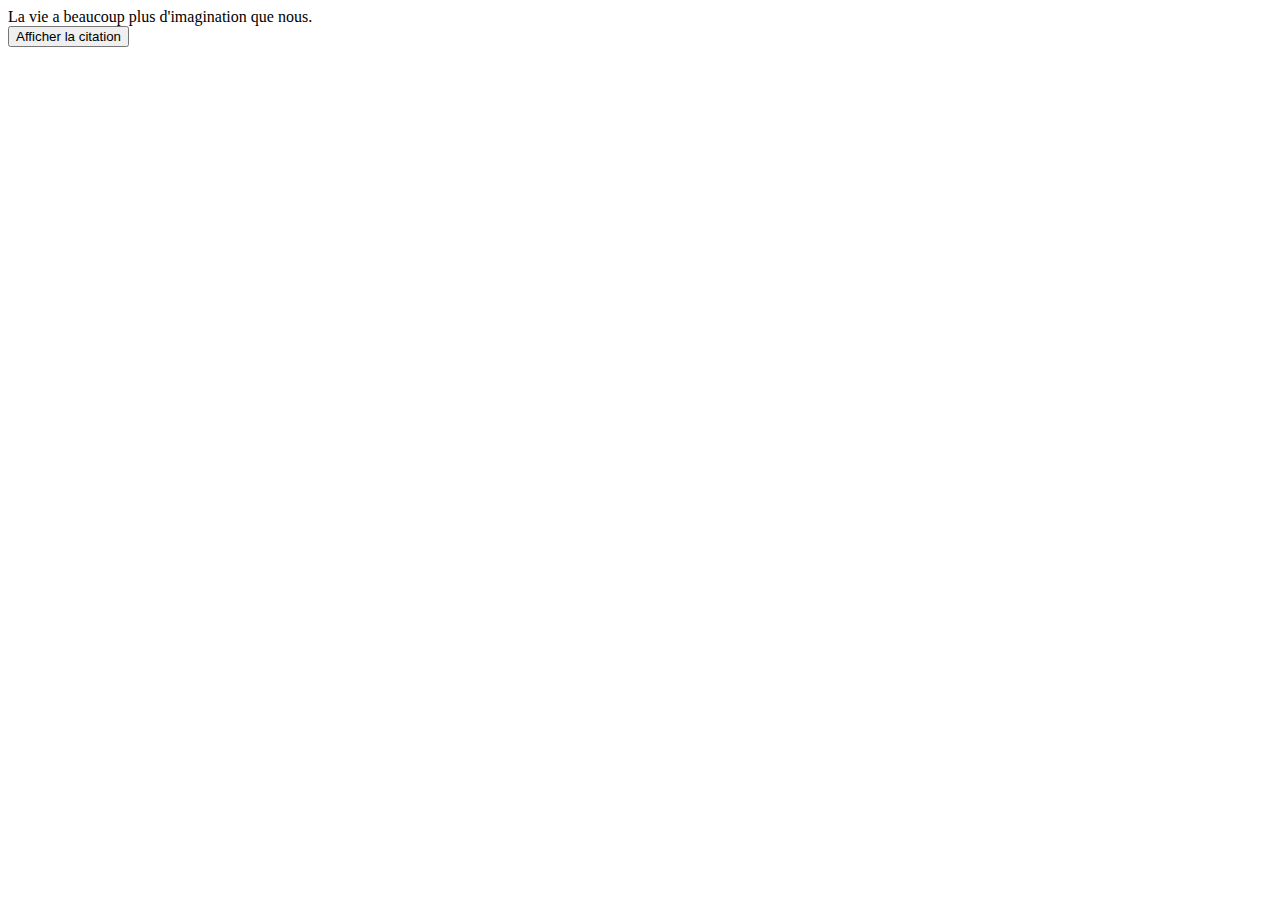
<file: Jour02/JOB01/index.html>
<!DOCTYPE html>
<html lang="fr">
<head>
    <meta charset="UTF-8">
    <meta name="viewport" content="width=device-width, initial-scale=1.0">
    <script defer src="script.js"></script>
</head>
<body>
    <article id="citation">La vie a beaucoup plus d'imagination que nous.</article>

    <button id="button">Afficher la citation</button>



</body>
</html>
</file>
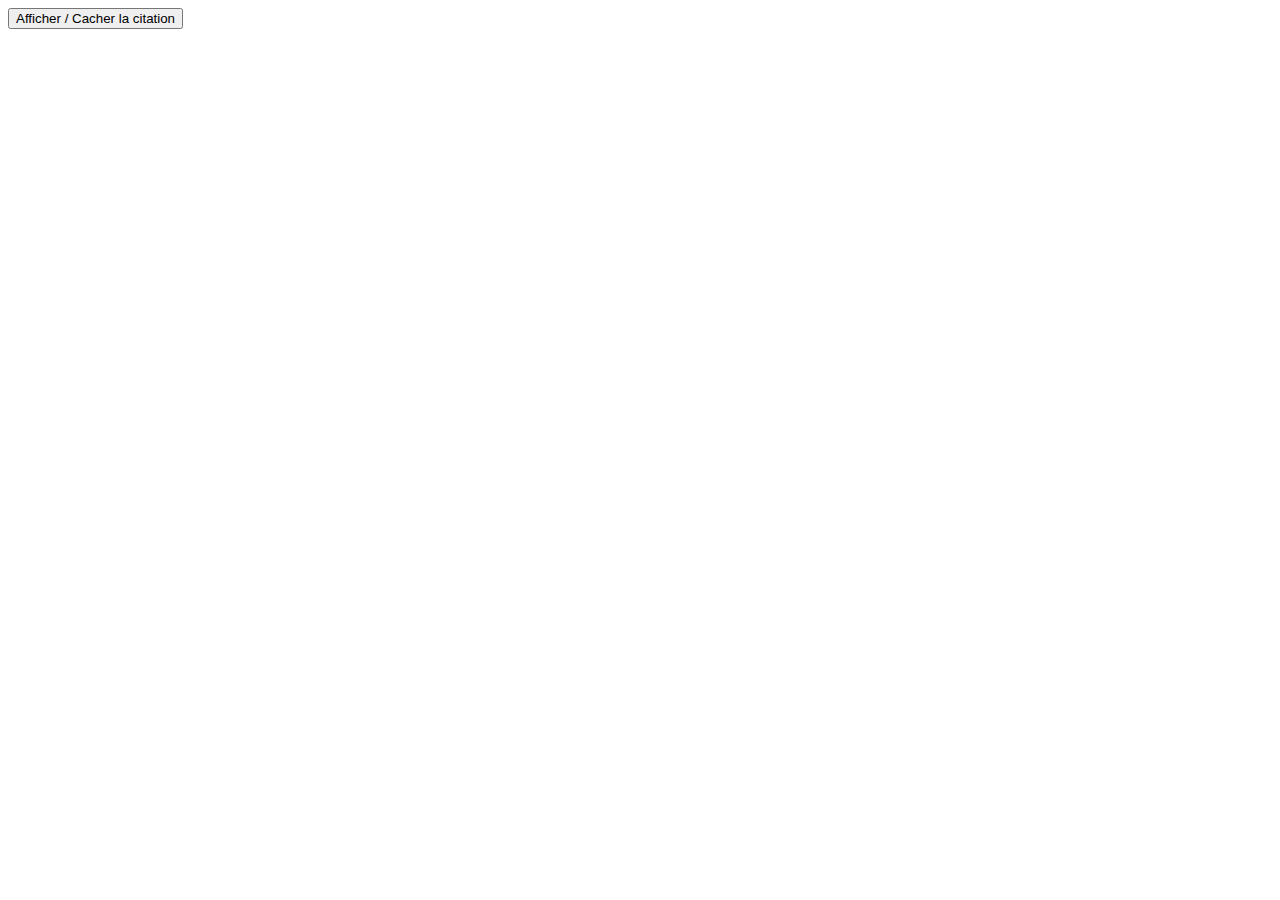
<file: Jour02/JOB02/index.html>
<!DOCTYPE html>
<html lang="fr">
<head>
    <meta charset="UTF-8">
    <meta name="viewport" content="width=device-width, initial-scale=1.0">
    <script defer src="script.js"></script>
</head>
<body>

    <button id="button">Afficher / Cacher la citation</button>

</body>
</html>
</file>
